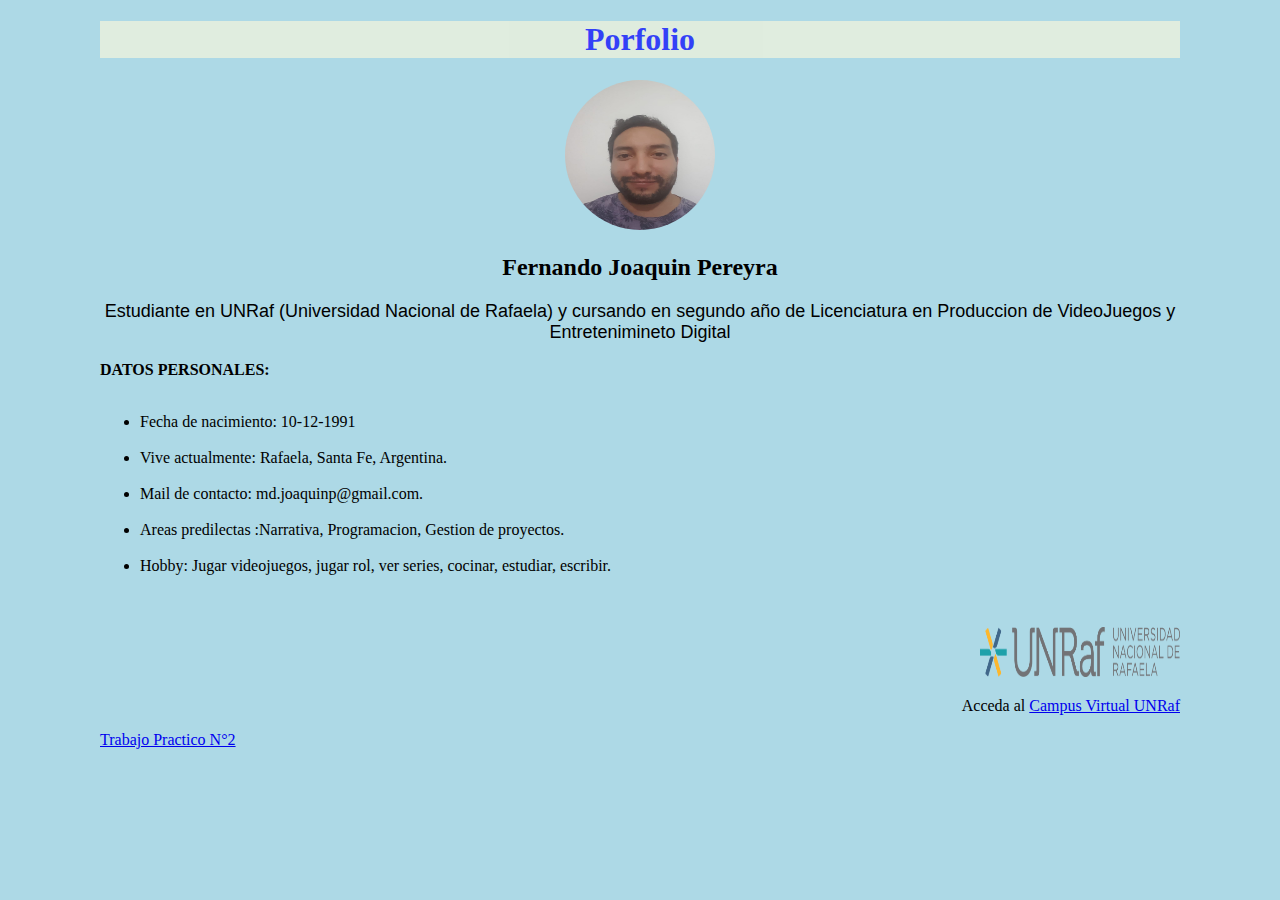
<file: index.html>
<!DOCTYPE html>
<html lang="es">
<head>
    <meta charset="UTF-8">
    <meta name="viewport" content="width=device-width, initial-scale=1.0">
    <title>Módulo 1</title>
    <link rel="stylesheet" type="text/css" href="/assets/css/style.css">
   
</head>

    

    <body background="./images/fondoc.jpg" class= "margin">
        
        <center style="background-color: beige; opacity: 70%;"> <h1 style="color:blue; font-family: serif;">Porfolio</h1></center> 
    
   <center><img class= "circular--square" src="./images/fotomia.jpg" alt="Perfil" height="150" width="150"></center> 
    

    <center><h2 class="encabezado--especial">Fernando Joaquin Pereyra</h2></center>
   
    <center> <p id="parrafo--especial">Estudiante en UNRaf (Universidad Nacional de Rafaela) y cursando en segundo año de Licenciatura en Produccion de VideoJuegos y Entretenimineto Digital</p></center>

    
    
    <p><b>DATOS PERSONALES:</b> </p>

    <ul>
        &nbsp;
        <li>Fecha de nacimiento: 10-12-1991</li>
        &nbsp;
        <li>Vive actualmente: Rafaela, Santa Fe, Argentina.</LI>
        &nbsp;
        <li>Mail de contacto: md.joaquinp@gmail.com.</li>
        &nbsp;
        <li>Areas predilectas :Narrativa, Programacion, Gestion de proyectos.</li>
        &nbsp;
        <li>Hobby: Jugar videojuegos, jugar rol, ver series, cocinar, estudiar, escribir. </li>
        &nbsp;
        
    </ul>

    &nbsp;

    
    <!-- height alto y width ancho-->
    <div style="text-align:right"> <img  src = "./images/logo.jpg" alt="logo"   height ="50" width="200" ><p>Acceda al <a href="https://campusvirtual.unraf.edu.ar/" target="_blank">Campus Virtual UNRaf</a></p></div>
    <div > <p><a href="./pages/TP2.html" target="_blank">Trabajo Practico N°2</a></p></div>

</body>
</html>
</file>
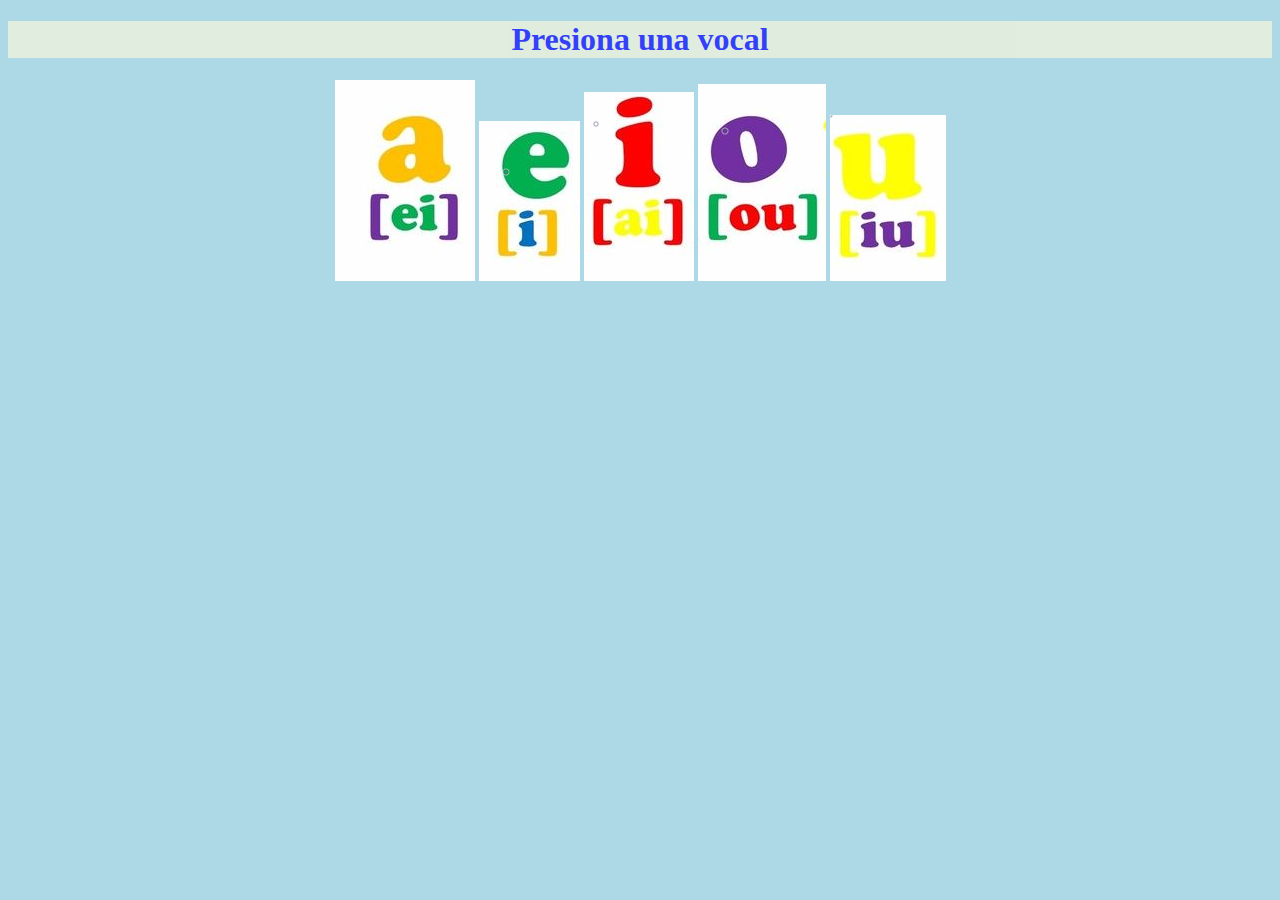
<file: pages/Botones.html>
<!DOCTYPE html>
<html lang="en">
<head>
    <meta charset="UTF-8">
    <meta name="viewport" content="width=device-width, initial-scale=1.0">
    <title>Document</title>
    <link rel="stylesheet" type="text/css" href="../assets/css/style.css">
</head>
<body>
<body background="../images/fondoc.jpg" class= "margen">
        
<center style="background-color: beige; opacity: 70%;"> <h1 style="color:blue; font-family: serif;">Presiona una vocal</h1></center> 

<audio id="Aa" src="../sounds/A.mp3"></audio>
<audio id="Ae" src="../sounds/E.mp3"></audio>
<audio id="Ai" src="../sounds/I.mp3"></audio>
<audio id="Ao" src="../sounds/O.mp3"></audio>
<audio id="Au" src="../sounds/U.mp3"></audio>

<center>
<img src="../images/a.png" alt="letra a" onclick ="document.getElementById('Aa').play()">
<img src="../images/e.png" alt="letra e" onclick ="document.getElementById('Ae').play()">
<img src="../images/i.png" alt="letra i" onclick ="document.getElementById('Ai').play()">
<img src="../images/o.png" alt="letra o" onclick ="document.getElementById('Ao').play()">
<img src="../images/u.png" alt="letra u" onclick ="document.getElementById('Au').play()"></center>



<script>

    


</script>




</body>
</html>
</file>
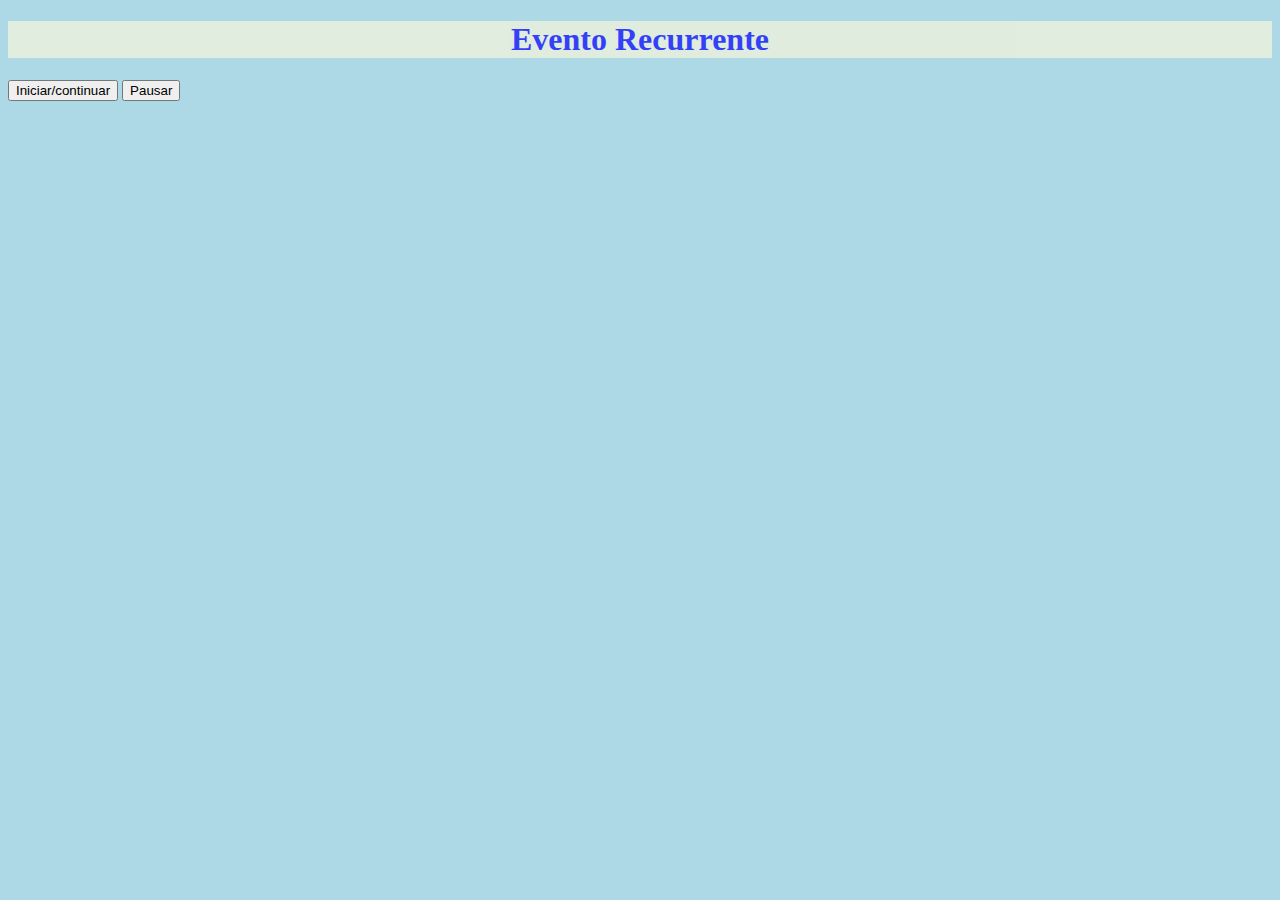
<file: pages/EventoR.html>
<!DOCTYPE html>
<html lang="en">
<head>
    <meta charset="UTF-8">
    <meta name="viewport" content="width=device-width, initial-scale=1.0">
    <title>EventoR</title>
    <link rel="stylesheet" type="text/css" href="../assets/css/style.css">
</head>
<body>
    <body background="../images/fondoc.jpg" class= "margen">
        
        <center style="background-color: beige; opacity: 70%;"> <h1 style="color:blue; font-family: serif;">Evento Recurrente</h1></center> 

    <input type="button" value="Iniciar/continuar"
        onclick= "jsIniciarContinuar()">
    <input type="button" value= "Pausar" onclick="jsPausar();">

    <div id="mensajes"></div>
<script>
    var i=1;
    var a;

    function jsIniciarContinuar() {
        a= setInterval(function(){
            cadena="N° "+(i++)+ "   ";
            document.getElementById("mensajes").innerHTML+=cadena;
        },1000)
    }

    function jsPausar(){
        clearInterval(a);
    }
</script>

</body>
</html>
</file>
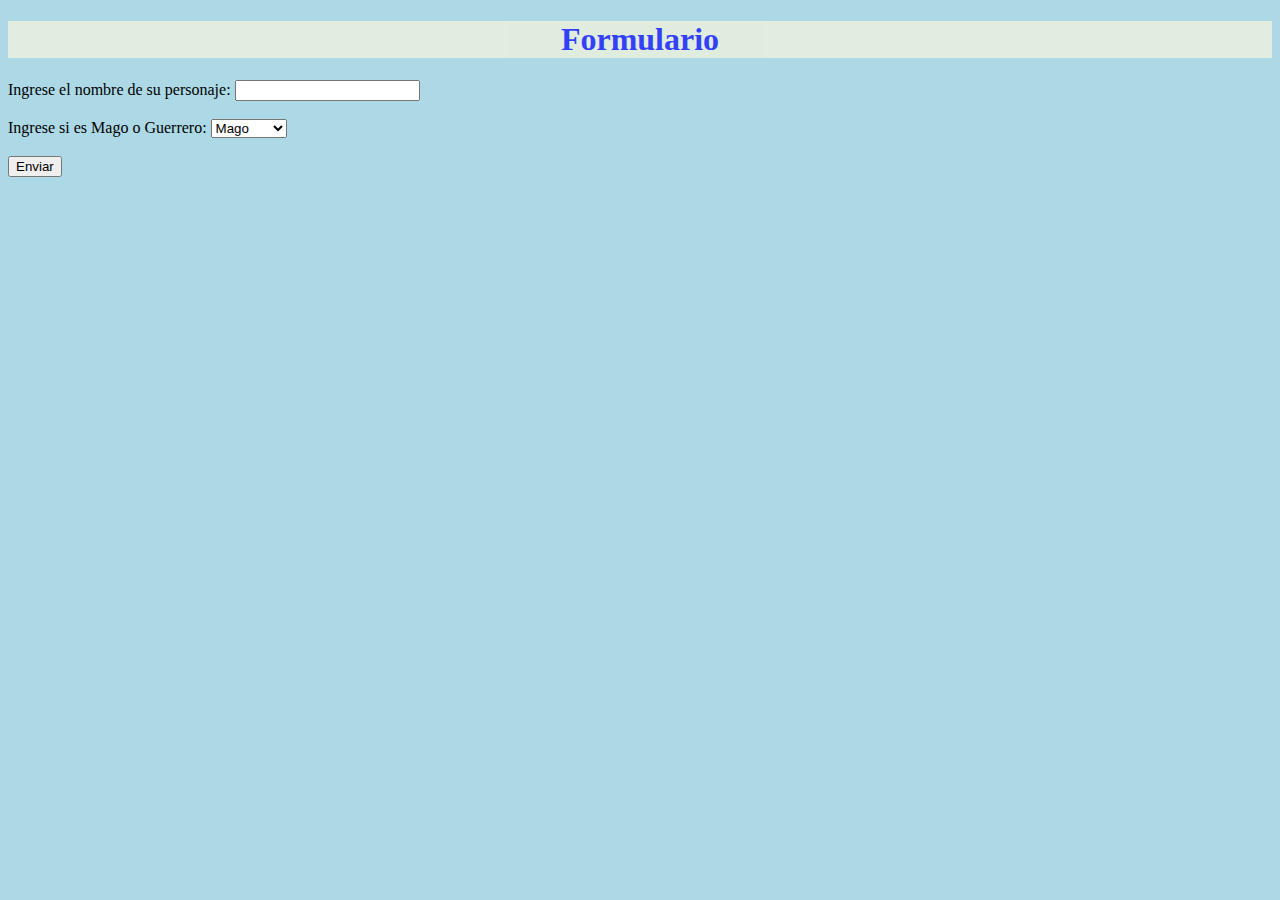
<file: pages/Formulario.html>
<!DOCTYPE html>
<html lang="en">
<head>
    <meta charset="UTF-8">
    <meta name="viewport" content="width=device-width, initial-scale=1.0">
    <title>Formulario</title>
</head>
<body>
    <link rel="stylesheet" type="text/css" href="../assets/css/style.css">
</head>
<body>
    <body background="../images/fondoc.jpg" class= "margen">
        
        <center style="background-color: beige; opacity: 70%;"> <h1 style="color:blue; font-family: serif;">Formulario</h1></center> 
<form >


     <label for="nombre">Ingrese el nombre de su personaje:</label>
         <!--<input type="text" onclick="datos()" id="nombre-de-personaje" name="nombre" required autocomplete="off">-->
         <input id="nombre" autocomplete="off">

         <br> </br>

     <label for="clase">Ingrese si es Mago o Guerrero:</label>
            <select  id="claseElejida" > 
                <option id="Mago" value="Mago">Mago</option>
                <option id="Guerrero" value="Guerrero">Guerrero</option>
            
        </select>
        
            
        <br> </br>
        
        <input type="button" onclick="Datos()" value="Enviar" >

        <br> </br>
        <div id="textoParrafo"></div>
       

    </form>
    </body>
    <script>
       function Datos(){
            var nombre;
            var texto;
            var clase;
            
           clase = document.getElementById("claseElejida").value;
           nombre = document.getElementById("nombre").value;
           texto = "Habia una vez un poderoso " + clase + " que se enfrentaba a los mas terribles villanos. Su nombre era " +nombre+  ". Pero un dia perdio su poderosa arma y luego nunca fue el mismo."
           document.getElementById("textoParrafo").innerHTML = texto;
       }
      
         
        
        
        

    </script>
</html>
</file>
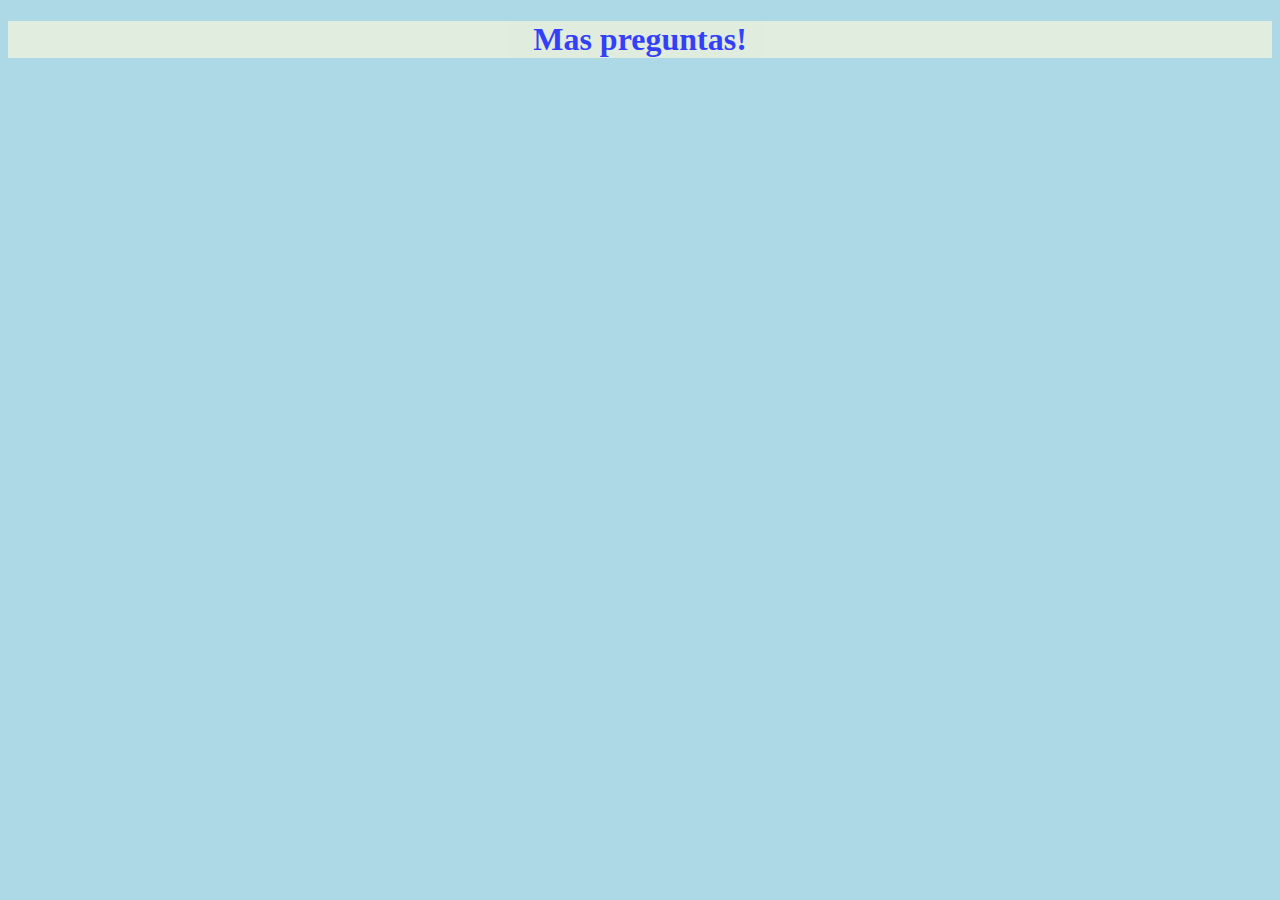
<file: pages/Preguntas Alert.html>
<!DOCTYPE html>
<html lang="en">
<head>
    <meta charset="UTF-8">
    <meta name="viewport" content="width=device-width, initial-scale=1.0">
    <title>Document</title>
    <link rel="stylesheet" type="text/css" href="../assets/css/style.css">
</head>
<body>
    <body background="../images/fondoc.jpg" class= "margen">
        
        <center style="background-color: beige; opacity: 70%;"> <h1 style="color:blue; font-family: serif;">Mas preguntas!</h1></center> 
<script>

var pregunta = "asdas"
var respuestaCorrecta = "si"
var puntaje = 0
descripcion = "nel"
function preguntas (pregunta, descripcion){
    var respuesta = prompt (pregunta);
if (respuesta == respuestaCorrecta){
    puntaje++ 
}else {alert (descripcion);
    preguntas(pregunta, descripcion);

}
}




var pregunta1 = "¿Sabes que es el Rol?"
var pregunta2 = "¿Sabias que todos los fines de semana hago un conversatorio?"
var pregunta3 = "¿Sabias que lo hago en dos dias diferentes y dos horas diferentes?"
var pregunta4 = "¿Sabes quien soy?"
var pregunta5 = "¿Me seguis en instagram?"
var descripcion1 = "Es un juego de mesa social, con un poco de teatro improvisado, donde tomas el papel de un personaje, dentro de una ficcion y a bases de descripciones orales, vas imaginando el mundo e interactuando en consecuencia."
var descripcion2 = "¿COMO QUE NO?!!!!! TE LO ESTAS PERDIENDO!!!! Bueno ahora ya lo sabes."
var descripcion3 = "Bueno me tomare la molestia de explicartelo. Todos los Sabados a las 18hs y los Domingos a las 22hs por Discord. No seas timido solo necesitas unos auriculares y no es necesario que hables si no queres."
var descripcion4 = "Hola, soy Joaquin, mucho gusto."
var descripcion5 = "https://www.instagram.com/joakko_mdp/"


preguntas(pregunta1 , descripcion1);
preguntas(pregunta2 , descripcion2);
preguntas(pregunta3 , descripcion3);
preguntas(pregunta4 , descripcion4);
preguntas(pregunta5 , descripcion5);
</script>






</body>
</html>
</file>
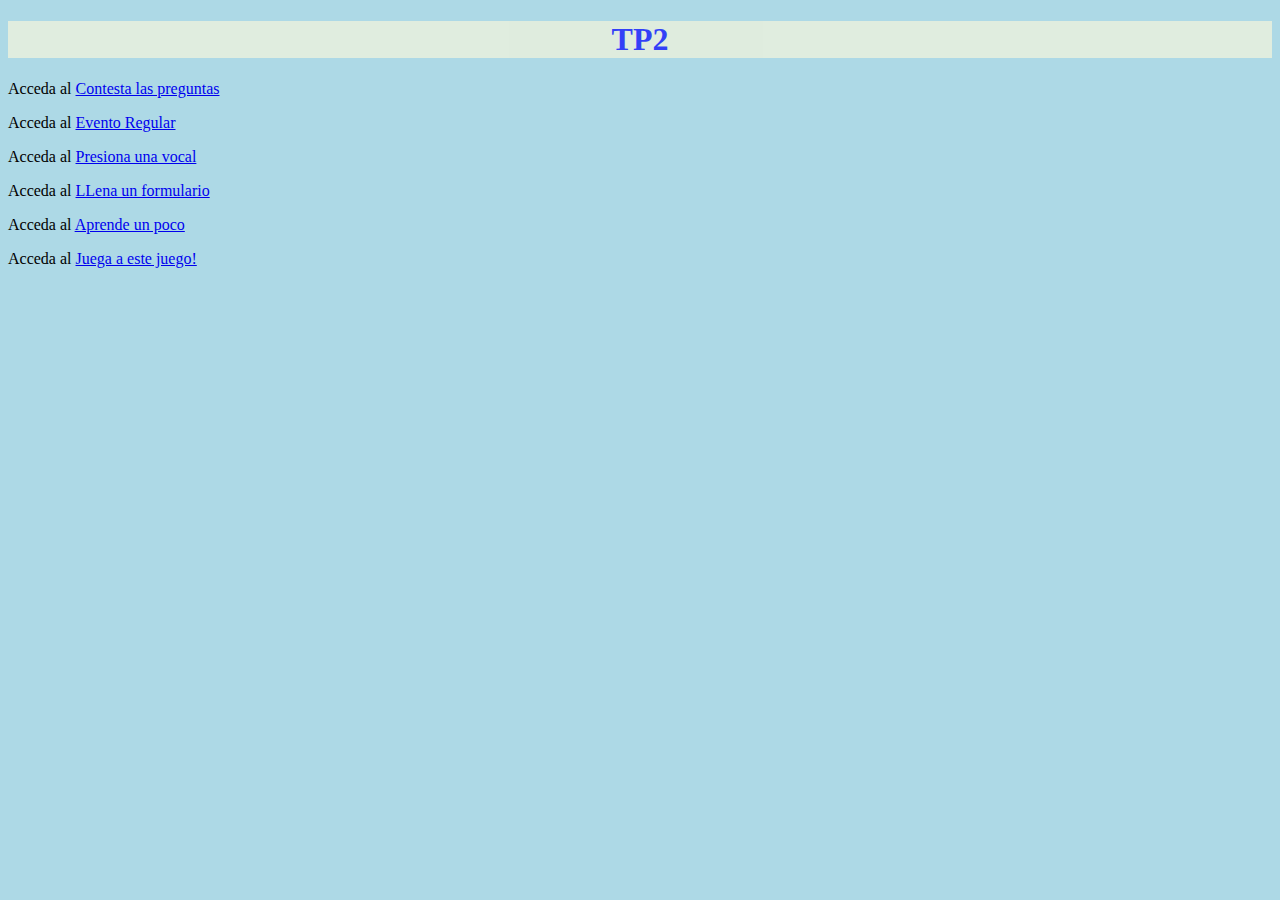
<file: pages/TP2.html>
<!DOCTYPE html>
<html lang="en">
<head>
    <meta charset="UTF-8">
    <meta name="viewport" content="width=device-width, initial-scale=1.0">
    <title>TP2</title>
    <link rel="stylesheet" type="text/css" href="../assets/css/style.css">
</head>
<body>
    <body background="../images/fondoc.jpg" class= "margen">
        
        <center style="background-color: beige; opacity: 70%;"> <h1 style="color:blue; font-family: serif;">TP2</h1></center> 
        <div > <p>Acceda al <a href="../pages/Trivia.html" target="_blank">Contesta las preguntas</a></p></div>
        <div > <p>Acceda al <a href="../pages/EventoR.html" target="_blank">Evento Regular</a></p></div>
        <div > <p>Acceda al <a href="../pages/Botones.html" target="_blank">Presiona una vocal</a></p></div>
        <div > <p>Acceda al <a href="../pages/Formulario.html" target="_blank">LLena un formulario</a></p></div>
        <div > <p>Acceda al <a href="../pages/Preguntas Alert.html" target="_blank">Aprende un poco</a></p></div>
        <div > <p>Acceda al <a href="./Arcade/Arcade.html" target="_blank">Juega a este juego!</a></p></div>
    </body>
</html>
</file>
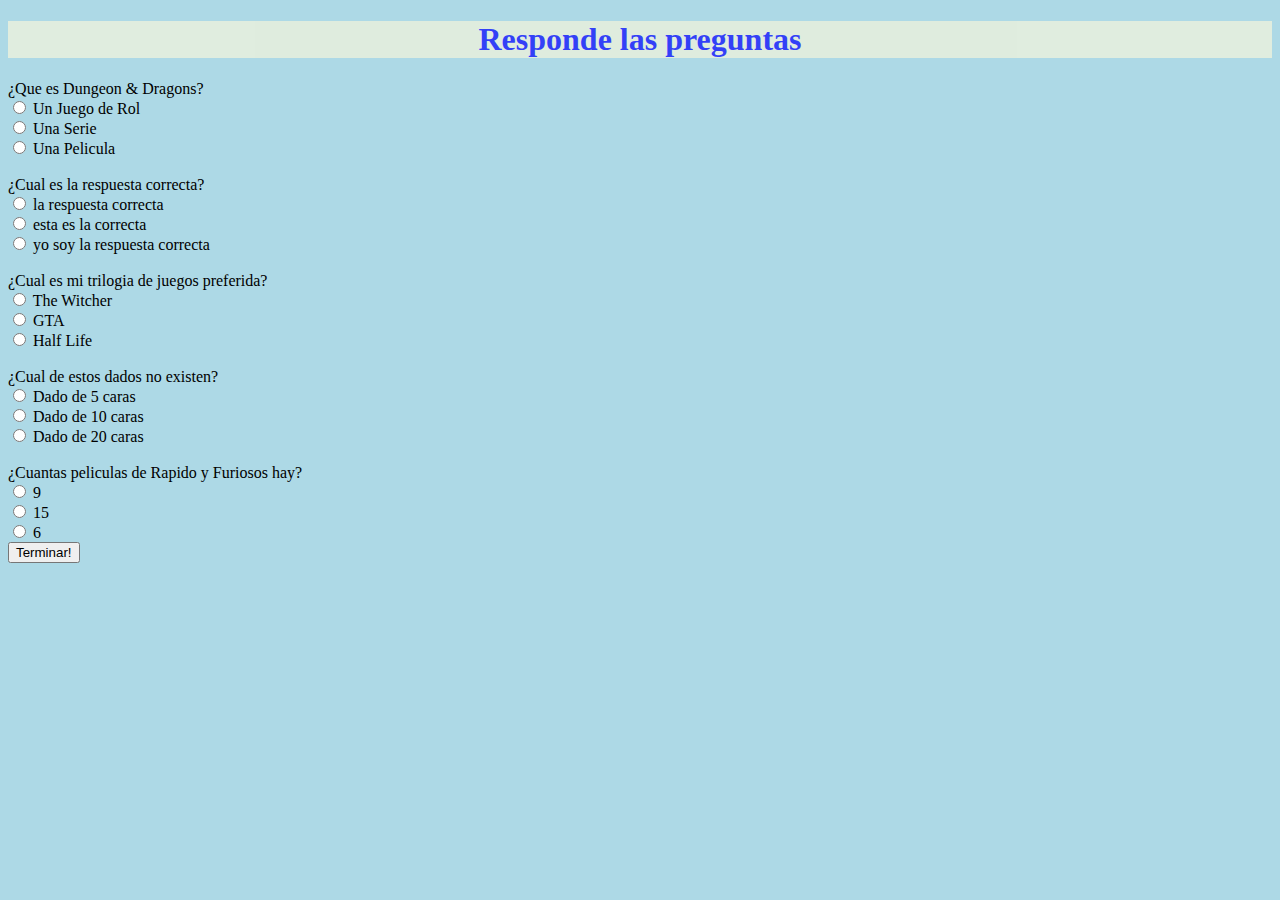
<file: pages/Trivia.html>
<!DOCTYPE html>
<html lang="en">
<head>
    <meta charset="UTF-8">
    <meta name="viewport" content="width=device-width, initial-scale=1.0">
    <title>Document</title>
    <link rel="stylesheet" type="text/css" href="../assets/css/style.css">
</head>
<body>
    <body background="../images/fondoc.jpg" class= "margen">
        
        <center style="background-color: beige; opacity: 70%;"> <h1 style="color:blue; font-family: serif;">Responde las preguntas</h1></center> 
<div>¿Que es Dungeon & Dragons?</div>
<input type="radio" name="primera" value="1"> Un Juego de Rol<br> 
<input type="radio" name="primera" value="2"> Una Serie<br>
<input type="radio" name="primera" value="3"> Una Pelicula<br>
&nbsp;
&nbsp;

<div>¿Cual es la respuesta correcta?</div>
<input type="radio" name="segunda" value="1"> la respuesta correcta<br>
<input type="radio" name="segunda" value="2"> esta es la correcta<br>
<input type="radio" name="segunda" value="3"> yo soy la respuesta correcta<br>
&nbsp;
&nbsp;

<div>¿Cual es mi trilogia de juegos preferida?</div>
<input type="radio" name="tercera" value="1"> The Witcher<br>
<input type="radio" name="tercera" value="2"> GTA<br>
<input type="radio" name="tercera" value="3"> Half Life<br>
&nbsp;
&nbsp;

<div>¿Cual de estos dados no existen?</div>
<input type="radio" name="cuarta" value="1"> Dado de 5 caras<br>
<input type="radio" name="cuarta" value="2"> Dado de 10 caras<br>
<input type="radio" name="cuarta" value="3"> Dado de 20 caras<br>
&nbsp;
&nbsp;

<div>¿Cuantas peliculas de Rapido y Furiosos hay?</div>
<input type="radio" name="quinta" value="1"> 9<br>
<input type="radio" name="quinta" value="2"> 15<br>
<input type="radio" name="quinta" value="3"> 6<br>


<button onclick="apretar()">Terminar!</button>



</body>
<script src="scripts.js">
</script>
</html>
</file>
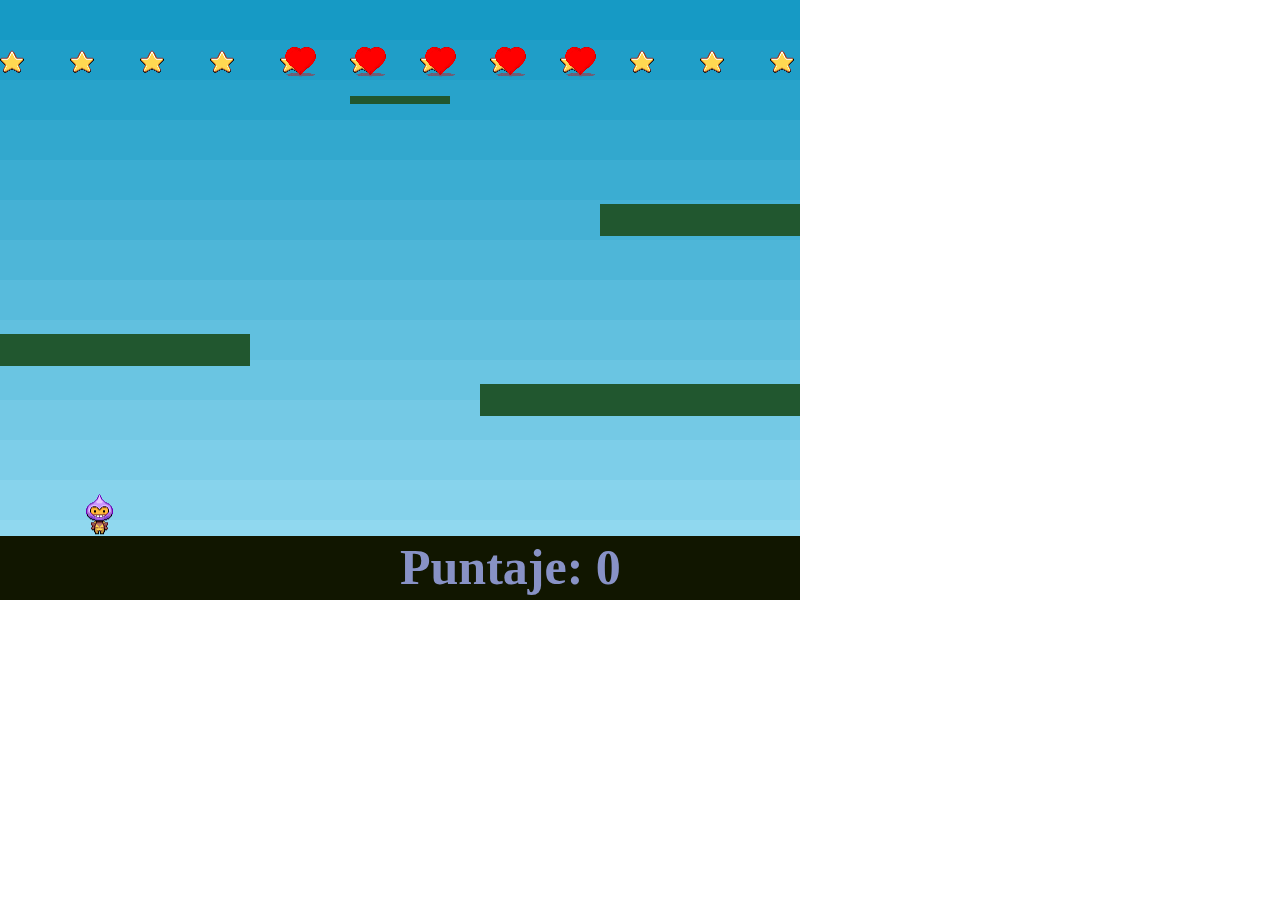
<file: pages/Arcade/Arcade.html>
<!doctype html> 
<html lang="en"> 
<head> 
    <meta charset="UTF-8" />
    <title>Making your first Phaser 3 Game - Part 10</title>
    <script src="phaser.min.js"></script>
    <style type="text/css">
        body {
            margin: 0;
        }
    </style>
</head>
<body>

<script type="text/javascript">

var config = {
    type: Phaser.AUTO,
    width: 800,
    height: 600,
    physics: {
        default: 'arcade',
        arcade: {
            gravity: { y: 300 },
            debug: false
        }
    },
    scene: {
        preload: preload,
        create: create,
        update: update
    }
};

var player;
var stars;
var bombs;
var platforms;
var cursors;
var score = 0;
var gameOver = false;
var scoreText;



var game = new Phaser.Game(config);

function preload ()
{
    this.load.image('sky', 'assets/sky.png');
    this.load.image('ground', 'assets/platform.png');
    this.load.image('star', 'assets/star.png');
    this.load.image('bomb', 'assets/bomb.png');
    this.load.image('heart', 'assets/heart.png');
    this.load.spritesheet('dude', 'assets/dude.png', { frameWidth: 32, frameHeight: 48 });
}

function create ()
{
    //  A simple background for our game
    this.add.image(400, 300, 'sky');

    
    //  The platforms group contains the ground and the 2 ledges we can jump on
    platforms = this.physics.add.staticGroup();

    //  Here we create the ground.
    //  Scale it to fit the width of the game (the original sprite is 400x32 in size)
    platforms.create(400, 568, 'ground').setScale(2).refreshBody();
    platforms.setTint(0x804000);
    
    //  Now let's create some ledges
    platforms.create(680, 400, 'ground');
    platforms.create(50, 350, 'ground');
    platforms.create(800, 220, 'ground');
    platforms.create(400, 100, 'ground').setScale(0.25).refreshBody(); //cambiar tamaño

    // The player and its settings
    player = this.physics.add.sprite(100, 450, 'dude');

    //  Player physics properties. Give the little guy a slight bounce.
    player.setBounce(0.2);
    player.setCollideWorldBounds(true); // hace que chocque con los bordes
    player.body.setGravityY(200); // gravedad del personaje 400 es el valor
    

    //  Our player animations, turning, walking left and walking right.
    this.anims.create({
        key: 'left',
        frames: this.anims.generateFrameNumbers('dude', { start: 0, end: 3 }),
        frameRate: 10,
        repeat: -1
    });

    this.anims.create({
        key: 'turn',
        frames: [ { key: 'dude', frame: 4 } ],
        frameRate: 20
    });

    this.anims.create({
        key: 'right',
        frames: this.anims.generateFrameNumbers('dude', { start: 5, end: 8 }),
        frameRate: 10,
        repeat: -1
    });

    //  Input Events
    cursors = this.input.keyboard.createCursorKeys();

    //  Some stars to collect, 12 in total, evenly spaced 70 pixels apart along the x axis
    stars = this.physics.add.group({
        key: 'star',
        repeat: 11,
        setXY: { x: 12, y: 0, stepX: 70 },
        
        
    });
    
    stars2 = this.physics.add.group({
        key: 'heart',
        repeat: 4,
        setXY: { x: 300, y: 0, stepX: 70 },
        setScale: {x: 0.20, y: 0.20 } //escalar dentro del grupo todos los corazones
    });

    stars.children.iterate(function (child) {

        //  Give each star a slightly different bounce
        child.setBounceY(Phaser.Math.FloatBetween(0.4, 0.8));

    });
    stars2.setTint(0xff0000); // cambiar color corazon
    
    stars2.children.iterate(function (child) {
        

    child.setBounceY(Phaser.Math.FloatBetween(0.4, 0.8));
});

    bombs = this.physics.add.group();

    //  The score
    scoreText = this.add.text(400, 540,  'Puntaje: 0', { font: 'bold 50px Algerian ', fontSize: '50px',  fill: '#8892c6'  });
    

    //  Collide the player and the stars with the platforms
    this.physics.add.collider(player, platforms);
    this.physics.add.collider(stars, platforms);
    this.physics.add.collider(stars2, platforms);
    this.physics.add.collider(bombs, platforms);

    //  Checks to see if the player overlaps with any of the stars, if he does call the collectStar function
    this.physics.add.overlap(player, stars, collectStar, null, this);
    this.physics.add.overlap(player, stars2, collectStar, null, this);

    this.physics.add.collider(player, bombs, hitBomb, null, this);
    
}

function update ()
{
    if (gameOver)
    {
        location.reload();
        
    }

    if (cursors.left.isDown)
    {
        player.setVelocityX(-160);

        player.anims.play('left', true);
    }
    else if (cursors.right.isDown)
    {
        player.setVelocityX(160);

        player.anims.play('right', true);
    }
    else
    {
        player.setVelocityX(0);

        player.anims.play('turn');
    }
    

    const isjustdown = Phaser.Input.Keyboard.JustDown(cursors.up)
    if (isjustdown && (player.body.touching.down || jumpcount < 2))
    {
        player.setVelocityY(-330);
        ++jumpcount
        console.log(jumpcount)
      
    }
    if (player.body.touching.down && !isjustdown){
    jumpcount = 0}
}

function collectStar (player, star)
{
    star.disableBody(true, true);
    

    //  Add and update the score
    score += 10;
    
    scoreText.setText('Puntaje: ' + score);

    if (stars.countActive(true) === 0)
    {
        //  A new batch of stars to collect
        stars.children.iterate(function (child) {

            child.enableBody(true, child.x, 0, true, true);

        });

        stars2.children.iterate(function (child) {

child.enableBody(true, child.x, 0, true, true);

});
      

        var x = (player.x < 400) ? Phaser.Math.Between(400, 800) : Phaser.Math.Between(0, 400);

        var bomb = bombs.create(x, 16, 'bomb');
        bomb.setBounce(1);
        bomb.setCollideWorldBounds(true);
        bomb.setVelocity(Phaser.Math.Between(-200, 200), 20);
        bomb.allowGravity = false;

    }
}


function hitBomb (player, bomb)
{
    this.physics.pause();

    player.setTint(0xff0000);

    player.anims.play('turn');

    gameOver = true;
}

</script>

</body>
</html>
</file>
<file: assets/css/style.css>
/* Comentarios en el estilo*/

    
    

    /* Selector clase circular--square */
    .circular--square {
        border-radius: 50%;
    }
    

    /* Selector ID  */
    #parrafo--especial {
        font-family: sans-serif;
        font-size: 18px;
        
    }       
    .margin {
        margin-left: 100px;
        margin-right: 100px;
    }
</file>
